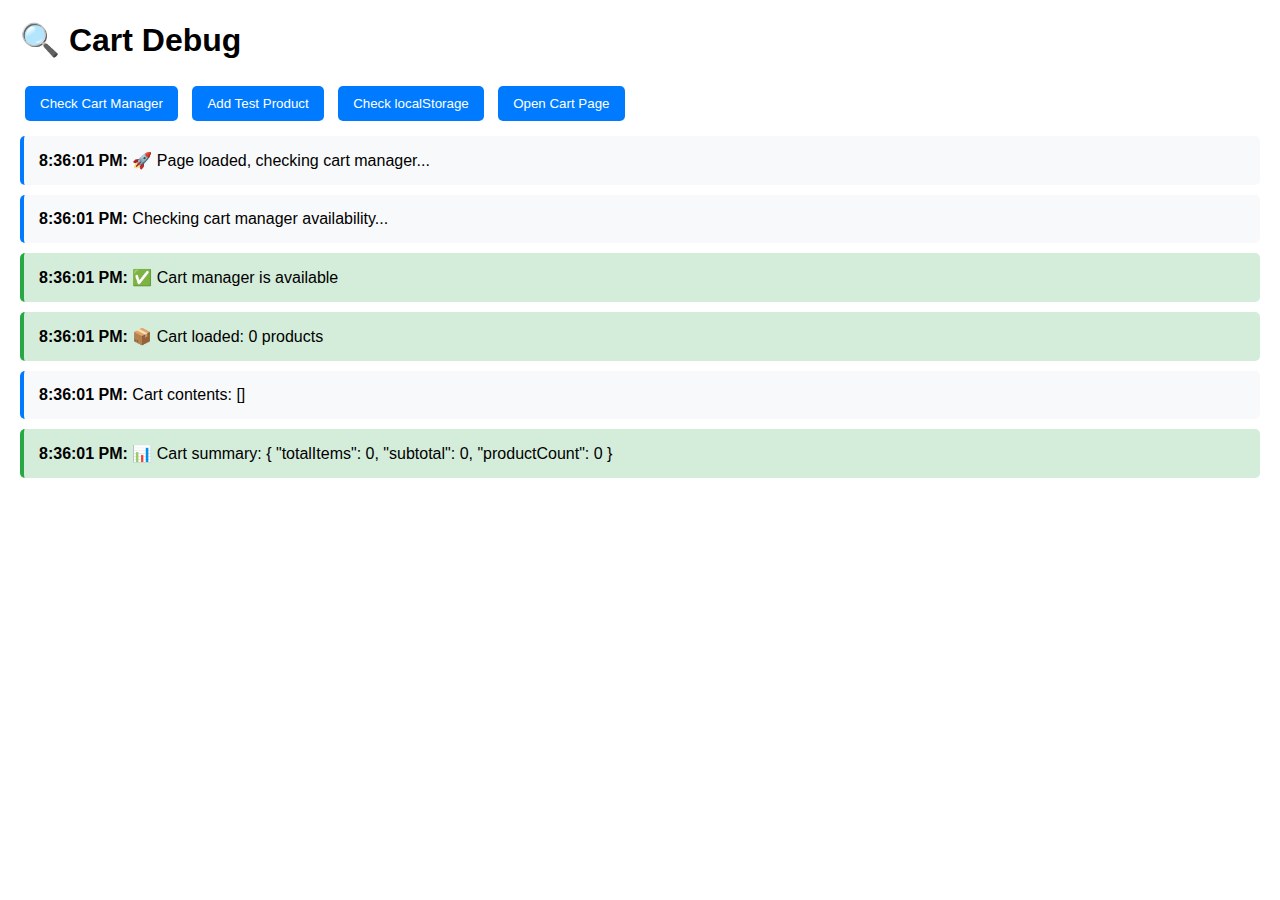
<file: html/debug-cart.html>
<!DOCTYPE html>
<html lang="es">
<head>
    <meta charset="UTF-8">
    <meta name="viewport" content="width=device-width, initial-scale=1.0">
    <title>Debug Cart</title>
    <style>
        body { font-family: Arial, sans-serif; margin: 20px; }
        .debug { background: #f8f9fa; padding: 15px; margin: 10px 0; border-radius: 5px; border-left: 4px solid #007bff; }
        .error { border-left-color: #dc3545; background: #f8d7da; }
        .success { border-left-color: #28a745; background: #d4edda; }
        button { padding: 10px 15px; margin: 5px; background: #007bff; color: white; border: none; border-radius: 5px; cursor: pointer; }
    </style>
</head>
<body>
    <h1>🔍 Cart Debug</h1>
    
    <button onclick="checkCartManager()">Check Cart Manager</button>
    <button onclick="addTestProduct()">Add Test Product</button>
    <button onclick="checkLocalStorage()">Check localStorage</button>
    <button onclick="openCartPage()">Open Cart Page</button>
    
    <div id="debug-output"></div>

    <script src="JS/simple-cart-manager.js"></script>
    <script>
        function log(message, type = 'debug') {
            const output = document.getElementById('debug-output');
            const div = document.createElement('div');
            div.className = `debug ${type}`;
            div.innerHTML = `<strong>${new Date().toLocaleTimeString()}:</strong> ${message}`;
            output.appendChild(div);
            console.log(message);
        }

        function checkCartManager() {
            log('Checking cart manager availability...');
            
            if (typeof window.cartManager !== 'undefined') {
                log('✅ Cart manager is available', 'success');
                
                try {
                    const cart = window.cartManager.loadCart();
                    log(`📦 Cart loaded: ${cart.length} products`, 'success');
                    log(`Cart contents: ${JSON.stringify(cart, null, 2)}`);
                    
                    const summary = window.cartManager.getCartSummary();
                    log(`📊 Cart summary: ${JSON.stringify(summary, null, 2)}`, 'success');
                } catch (error) {
                    log(`❌ Error loading cart: ${error.message}`, 'error');
                }
            } else {
                log('❌ Cart manager is NOT available', 'error');
            }
        }

        function addTestProduct() {
            const testProduct = {
                id: "debug_test_001",
                titulo: "Debug Test Product",
                precio: 1000,
                imagen: "./img/placeholder.png",
                genero: "Unisex",
                talles: ["M", "L"],
                color: "Rojo"
            };

            log('Adding test product...');
            
            if (window.cartManager) {
                try {
                    const success = window.cartManager.addProduct(testProduct);
                    if (success) {
                        log('✅ Test product added successfully', 'success');
                        checkCartManager();
                    } else {
                        log('❌ Failed to add test product', 'error');
                    }
                } catch (error) {
                    log(`❌ Error adding product: ${error.message}`, 'error');
                }
            } else {
                log('❌ Cart manager not available', 'error');
            }
        }

        function checkLocalStorage() {
            log('Checking localStorage...');
            
            try {
                const cartData = localStorage.getItem('productos-en-carrito');
                if (cartData) {
                    const parsed = JSON.parse(cartData);
                    log(`📦 localStorage cart: ${parsed.length} products`, 'success');
                    log(`localStorage contents: ${JSON.stringify(parsed, null, 2)}`);
                } else {
                    log('📭 No cart data in localStorage');
                }
            } catch (error) {
                log(`❌ Error reading localStorage: ${error.message}`, 'error');
            }
        }

        function openCartPage() {
            window.open('carrito.html', '_blank');
        }

        // Auto-check on load
        setTimeout(() => {
            log('🚀 Page loaded, checking cart manager...');
            checkCartManager();
        }, 100);
    </script>
</body>
</html>
</file>
